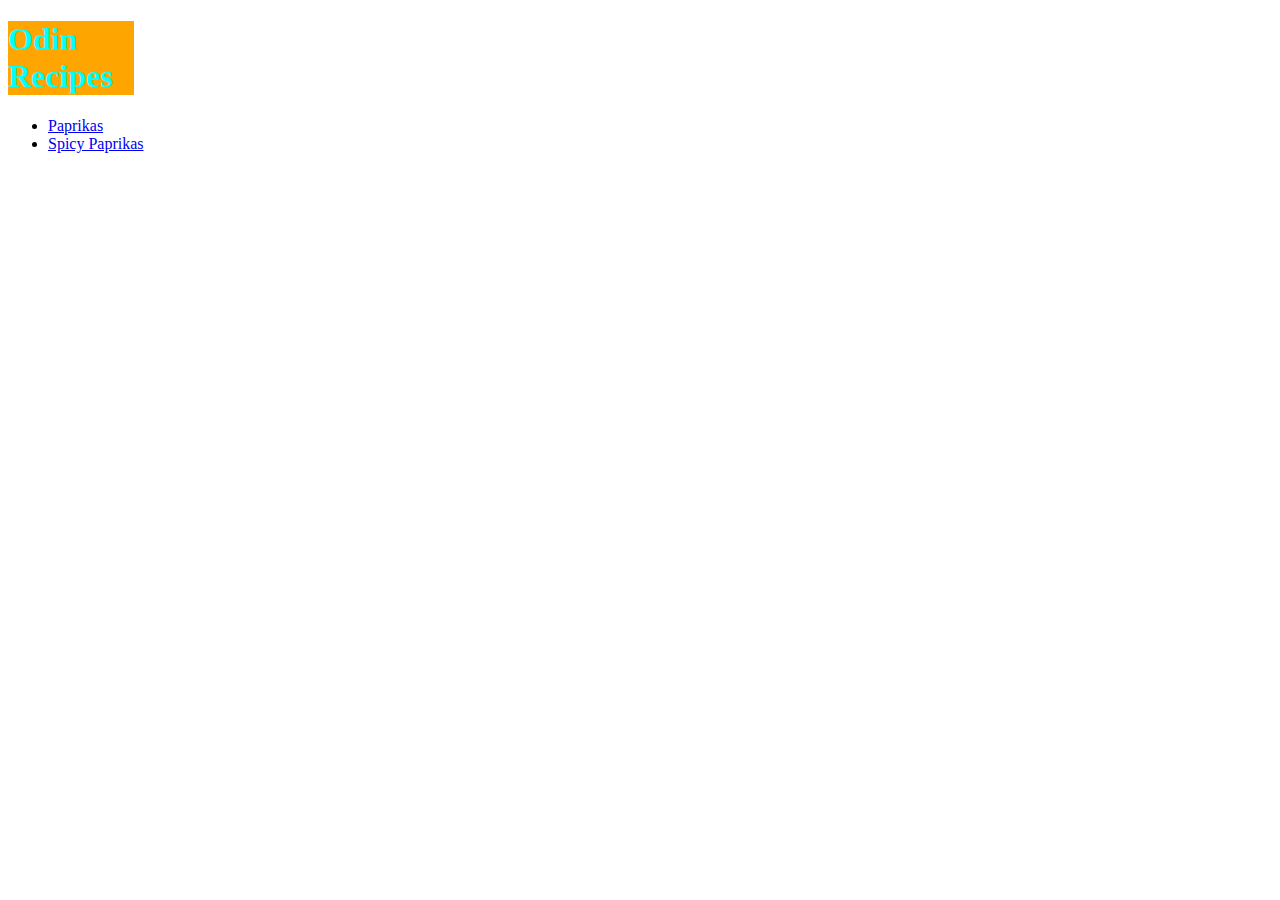
<file: index.html>
<!DOCTYPE html>
<html lang="en">
<head>
    <meta charset="UTF-8">
    <meta name="viewport" content="width=device-width, initial-scale=1.0">
    <title>Document</title>
    <link rel="stylesheet" href="style.css">
</head>
<body>
    <div class="one">
    <h1 class="two">Odin Recipes</h1>
    </div>
    <ul>
        <li><a href="recipes/Paprikas.html" target="_blank">Paprikas</a></li>
        <li><a href="recipes/Paprikas_spicy.html" target="_blank">Spicy Paprikas</a></li>
    </ul>
    
</body>
</html>
</file>
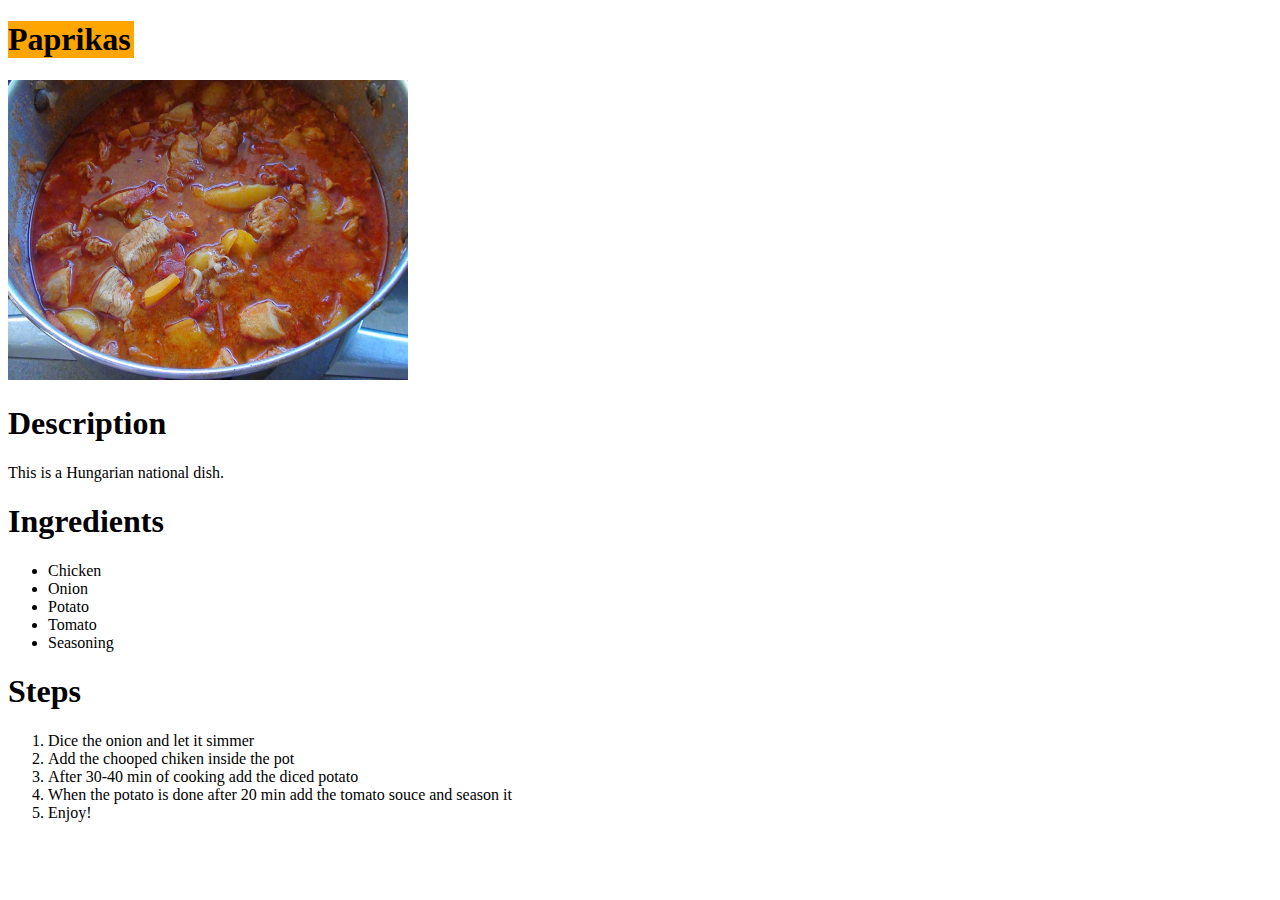
<file: recipes/Paprikas.html>
<!DOCTYPE html>
<html lang="en">
<head>
    <meta charset="UTF-8">
    <meta name="viewport" content="width=device-width, initial-scale=1.0">
    <title>Recapi</title>
    <link rel="stylesheet" href="../style.css">
</head>
<body><div class="one">
    <h1>Paprikas</h1>
</div>
    <img src="../Images/Paprikas.JPG" alt="Paprikas" height="300" width="400">
    <h1>Description</h1>
    <p>This is a Hungarian national dish.</p>
    <h1>Ingredients</h1>
    <ul>
        <li>Chicken</li>
        <li>Onion</li>
        <li>Potato</li>
        <li>Tomato</li>
        <li>Seasoning</li>
    </ul>
    <h1>Steps</h1>
    <ol>
        <li>Dice the onion and let it simmer</li>
        <li>Add the chooped chiken inside the pot</li>
        <li>After 30-40 min of cooking add the diced potato</li>
        <li>When the potato is done after 20 min add the tomato souce and season it</li>
        <li>Enjoy!</li>
    </ol>

</body>
</html>
</file>
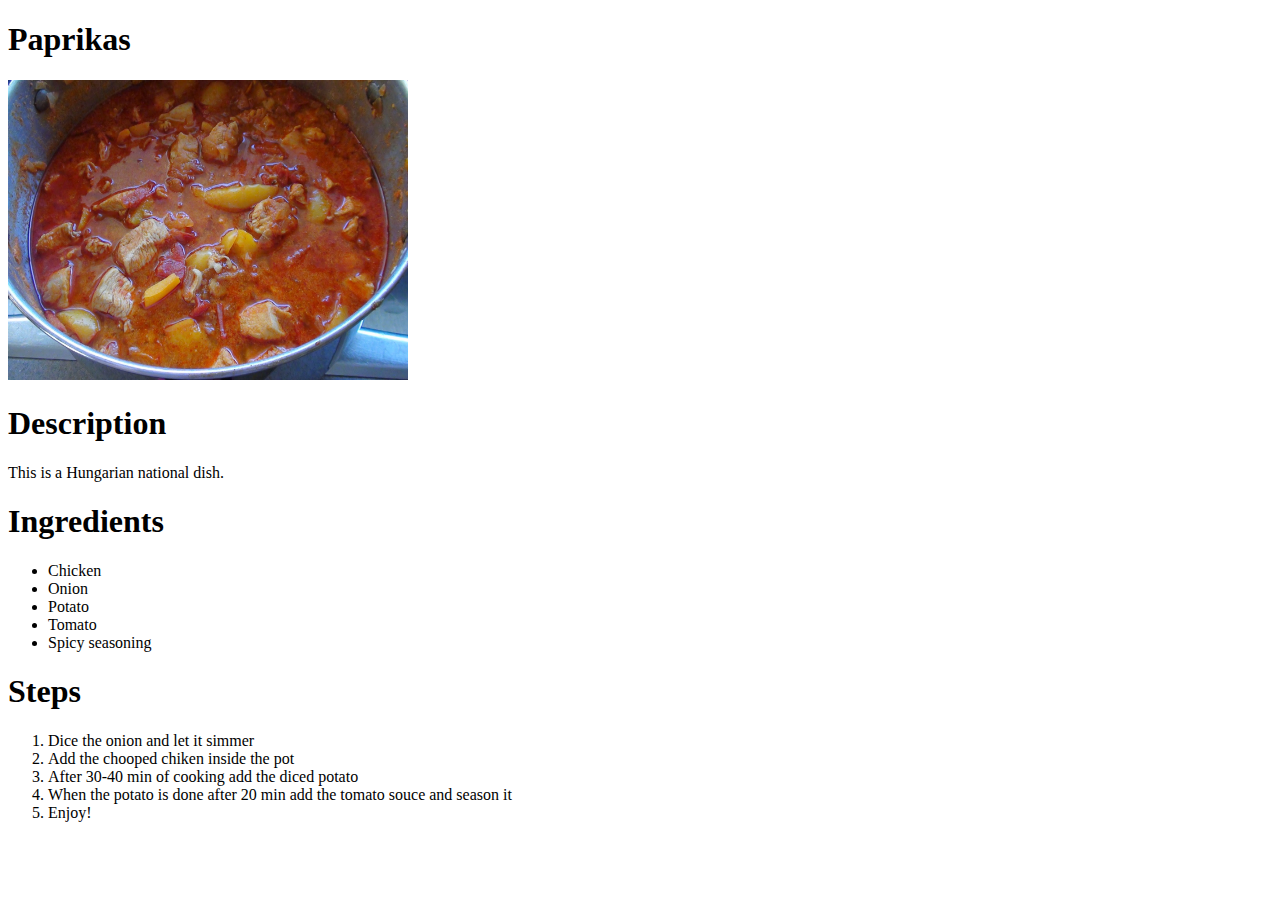
<file: recipes/Paprikas_spicy.html>
<!DOCTYPE html>
<html lang="en">
<head>
    <meta charset="UTF-8">
    <meta name="viewport" content="width=device-width, initial-scale=1.0">
    <title>Recapi</title>
</head>
<body>
    <h1>Paprikas</h1>
    <img src="../Images/Paprikas.JPG" alt="Paprikas" height="300" width="400">
    <h1>Description</h1>
    <p>This is a Hungarian national dish.</p>
    <h1>Ingredients</h1>
    <ul>
        <li>Chicken</li>
        <li>Onion</li>
        <li>Potato</li>
        <li>Tomato</li>
        <li>Spicy seasoning</li>
    </ul>
    <h1>Steps</h1>
    <ol>
        <li>Dice the onion and let it simmer</li>
        <li>Add the chooped chiken inside the pot</li>
        <li>After 30-40 min of cooking add the diced potato</li>
        <li>When the potato is done after 20 min add the tomato souce and season it</li>
        <li>Enjoy!</li>
    </ol>

</body>
</html>
</file>
<file: style.css>
:root{
    --primary-color: ##000000;
    --secondary-color: #ffa500;
}

.one{
    color: var(--primary-color);
    background-color: var(--secondary-color);
    width: 10%;
}
.two{
    color: aqua;
}
</file>
